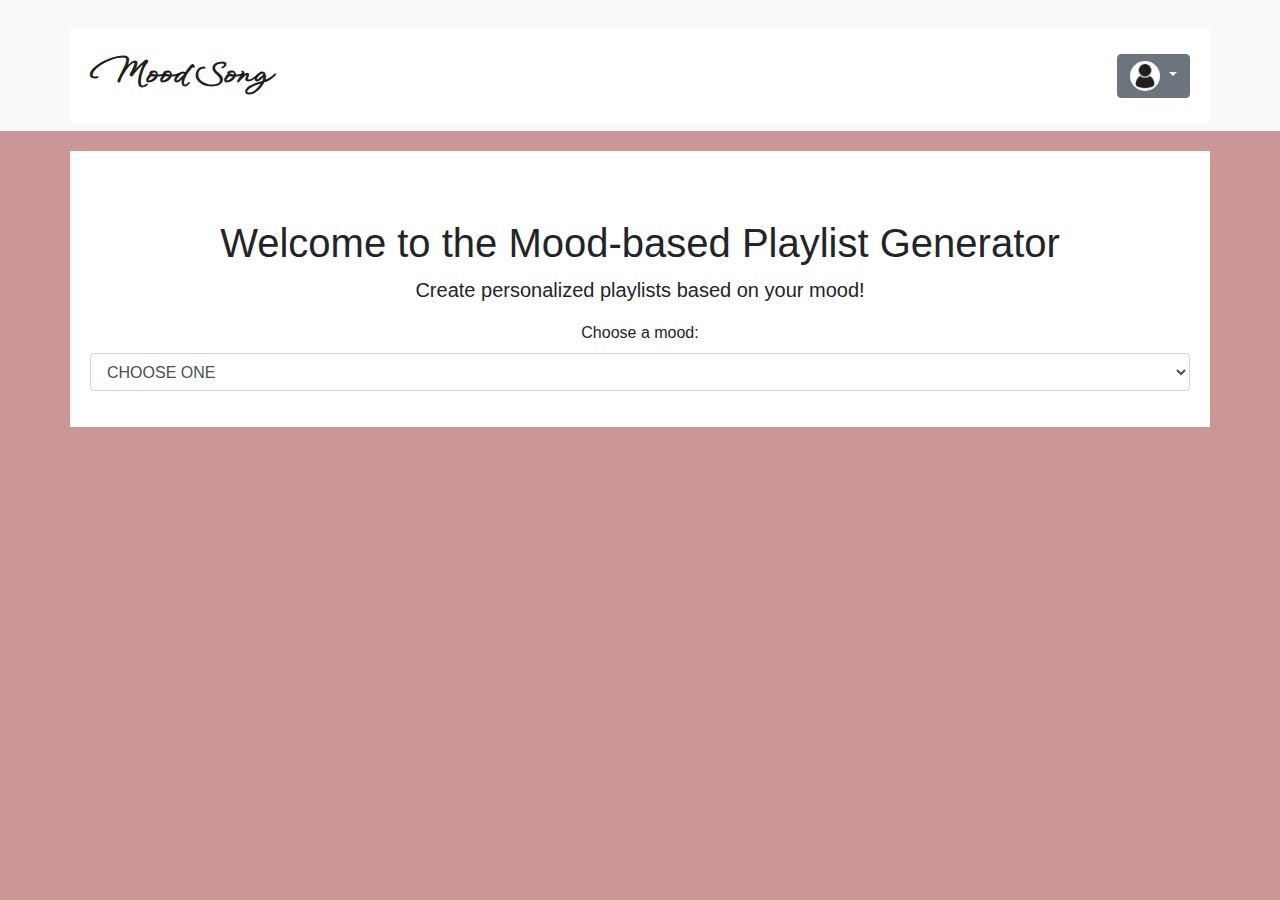
<file: index.html>
<!DOCTYPE html>
<html lang="en">
<head>
    <meta charset="UTF-8">
    <meta name="viewport" content="width=device-width, initial-scale=1.0">
    <title>Mood-based Playlist Generator</title>
    <!-- Bootstrap CSS -->
    <link href="https://stackpath.bootstrapcdn.com/bootstrap/4.5.2/css/bootstrap.min.css" rel="stylesheet">
    <link href="https://fonts.googleapis.com/css2?family=WindSong:wght@400;500&display=swap" rel="stylesheet">
    <!-- Custom CSS -->
    <link rel="stylesheet" type="text/css" href="styles.css">
</head>
<body>
    <nav class="navbar navbar-expand-lg navbar-light bg-light">
        <div class="container">
            <!-- Logo or Website Name -->
            <a class="navbar-brand" href="#">
                Mood Song
            </a>
    
            <!-- Profile Picture -->
            <div class="dropdown ml-auto">
                <button class="btn btn-secondary dropdown-toggle" type="button" id="dropdownMenuButton" data-toggle="dropdown" aria-haspopup="true" aria-expanded="false">
                    <img src="./images/pimage.jpeg" width="30" height="30" class="rounded-circle" alt="Profile Picture">
                </button>
                <div class="dropdown-menu dropdown-menu-right" aria-labelledby="dropdownMenuButton">
                    <a class="dropdown-item" href="#">Profile</a>
                    <a class="dropdown-item" href="#">Settings</a>
                    <div class="dropdown-divider"></div> 
                    <a class="dropdown-item" href="#">Log out</a>
                </div>
            </div>
        </div>
    </nav>
    <div class="container">
        <h1 class="mt-5">Welcome to the Mood-based Playlist Generator</h1>
        <p class="lead">Create personalized playlists based on your mood!</p>

        <!-- Dropdown for selecting mood -->
        <div class="form-group">
            <label for="moodSelect">Choose a mood:</label>
            <select id="moodSelect" class="form-control" onchange="changeMood()">
                <!-- Initial disabled option -->
                <option value="X" selected disabled>CHOOSE ONE</option>
                <!-- Mood options -->
                <option value="happy">Happy</option>
                <option value="sad">Sad</option>
                <option value="relaxed">Relaxed</option>
            </select>
        </div>
    </div>

    <!-- Section for displaying selected mood, song list, audio player, and background -->
    <section id="output" class="mt-2">
        <div class="container">
            <!-- Display selected mood with associated JavaScript update -->
            <h2>Selected Mood: <span id="selectedMood">Happy</span></h2>

            <!-- Heading for the list of songs -->
            <h3>Songs for the Selected Mood:</h3>

            <!-- List to display songs dynamically -->
            <ul id="songList" class="list-group"></ul>

            <!-- Audio player with controls, loop, and autoplay -->
            <audio controls loop autoplay id="audioPlayer" class="mt-3">
                <!-- Source element for audio file  -->
                <source id="audioSource" src="" type="audio/mp3">
                Your browser does not support the audio tag.
            </audio>

            <!-- Button to skip to the next song with associated JavaScript function -->
            <button onclick="skipSong()" class="btn btn-outline-primary mt-3 float-right">Skip</button>

            <!-- Empty div for displaying background images related to the mood -->
            <div class="background mt-3" id="background"></div>
        </div>
    </section>

<!-- Bootstrap JS and jQuery (optional, if needed) -->
    <script src="https://code.jquery.com/jquery-3.5.1.slim.min.js"></script>
    <script src="https://cdn.jsdelivr.net/npm/@popperjs/core@2.5.3/dist/umd/popper.min.js"></script>
    <script src="https://stackpath.bootstrapcdn.com/bootstrap/4.5.2/js/bootstrap.min.js"></script>
    <!-- Your custom script -->
    <script src="script.js"></script>
</body>
</html>
</file>
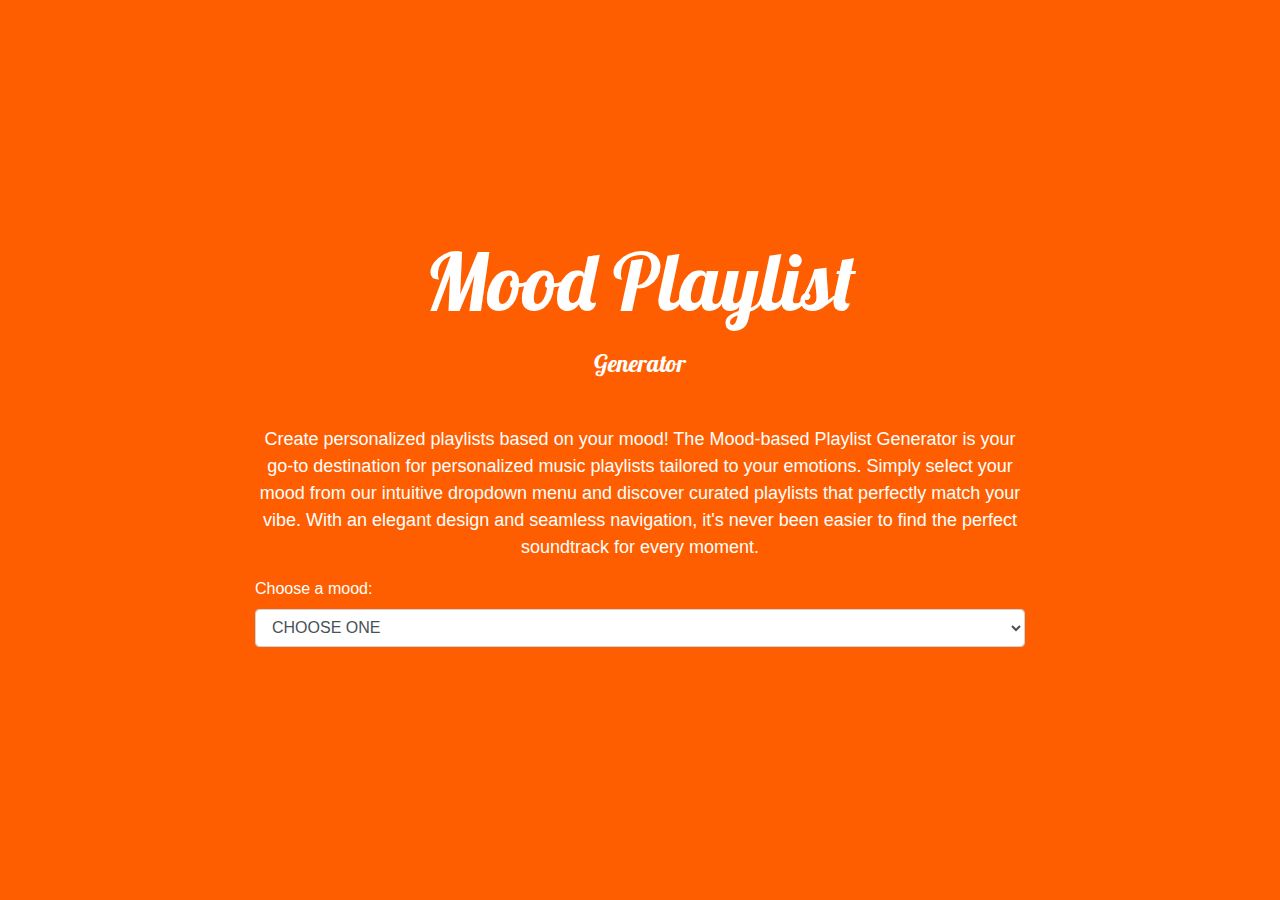
<file: index3.html>
<!DOCTYPE html>
<html lang="en">
<head>
    <meta charset="UTF-8">
    <meta name="viewport" content="width=device-width, initial-scale=1.0">
    <title>Mood-based Playlist Generator</title>
    <!-- Bootstrap CSS -->
    <link href="https://stackpath.bootstrapcdn.com/bootstrap/4.5.2/css/bootstrap.min.css" rel="stylesheet">
    <!-- Google Fonts -->
    <link href="https://fonts.googleapis.com/css2?family=Lobster&family=WindSong:wght@400;500&display=swap" rel="stylesheet">
    <!-- Custom CSS -->
    <link rel="stylesheet" type="text/css" href="style1.css">
</head>
<body>

<!-- Header -->
<div class="container">
    <h1>Mood Playlist</h1>
        <h4>Generator</h4>
    <p>Create personalized playlists based on your mood! The Mood-based Playlist Generator is your go-to destination for personalized music playlists tailored to your emotions. Simply select your mood from our intuitive dropdown menu and discover curated playlists that perfectly match your vibe. With an elegant design and seamless navigation, it's never been easier to find the perfect soundtrack for every moment.</p>

    <!-- Dropdown for selecting mood -->
    <div class="form-group">
        <label for="moodSelect">Choose a mood:</label>
        <select id="moodSelect" class="form-control" onchange="changeMood()">
            <!-- Initial disabled option -->
            <option value="X" selected disabled>CHOOSE ONE</option>
            <!-- Mood options -->
            <option value="happy">Happy</option>
            <option value="sad">Sad</option>
            <option value="relaxed">Relaxed</option>
        </select>
    </div>
</div>

<!-- Section for displaying selected mood, song list, audio player, and background -->
<section id="output" class="mt-2">
    <div class="container">
        <!-- Display selected mood with associated JavaScript update -->
        <h2>Selected Mood: <span id="selectedMood">Happy</span></h2>

        <!-- Heading for the list of songs -->
        <h3>Songs for the Selected Mood:</h3>

        <!-- List to display songs dynamically -->
        <ul id="songList" class="list-group"></ul>

        <!-- Audio player with controls, loop, and autoplay -->
        <audio controls loop autoplay id="audioPlayer" class="mt-3">
            <!-- Source element for audio file  -->
            <source id="audioSource" src="" type="audio/mp3">
            Your browser does not support the audio tag.
        </audio>

        <!-- Button to skip to the next song with associated JavaScript function -->
        <button onclick="skipSong()" class="btn btn-primary mt-3">Skip</button>

        <!-- Empty div for displaying background images related to the mood -->
        <div class="background mt-3" id="background"></div>
    </div>
</section>

<!-- Profile and options -->
<!-- <div class="dropdown">
    <button class="btn btn-secondary dropdown-toggle" type="button" id="dropdownMenuButton" data-toggle="dropdown" aria-haspopup="true" aria-expanded="false">
        <img src="./images/pimage.jpeg" width="30" height="30" class="rounded-circle" alt="Profile Picture">
    </button>
    <div class="dropdown-menu dropdown-menu-right" aria-labelledby="dropdownMenuButton">
        <a class="dropdown-item" href="#">Profile</a>
        <a class="dropdown-item" href="#">Settings</a>
        <div class="dropdown-divider"></div> 
        <a class="dropdown-item" href="#">Log out</a>
    </div>
</div> -->

<!-- Bootstrap JS and jQuery (optional, if needed) -->
<script src="https://code.jquery.com/jquery-3.5.1.slim.min.js"></script>
<script src="https://cdn.jsdelivr.net/npm/@popperjs/core@2.5.3/dist/umd/popper.min.js"></script>
<script src="https://stackpath.bootstrapcdn.com/bootstrap/4.5.2/js/bootstrap.min.js"></script>
<!-- Your custom script -->
<script src="script.js"></script>
</body>
</html>
</file>
<file: styles.css>
/* body {
    display: flex;
    flex-direction: column;
    align-items: center;
    justify-content: center;
    min-height: 100vh;
    margin: 0;
    padding: 0;
    font-family: Arial, sans-serif;
    background-color: #f2f2f2;
} */
body {
    font-family: Arial, sans-serif;
    margin: 0;
    padding: 0;
    background-color: #cb9696;
}
.container {
    /* max-width: 600px; */
    margin-top: 20px;
    text-align: center;
    padding: 20px;
    background-color: #fff;
    /* border-radius: 10px; 
    box-shadow: 0 0 10px rgba(0, 0, 0, 0.1); */
}
.navbar-brand{
    font-family: "WindSong", cursive;
    font-weight: 800;
    font-style: normal;
    font-size: 30px;
    color: #007BFF; 
}
 #selectedMood{
    color: #007BFF;
 }

#output {
    display: none;
    padding: 0;
}

.mood-selector {
    margin-bottom: 20px;
}
#songList {
    list-style: none;
}


#songList li:hover {
    color: #007BFF;
    cursor: pointer;
}

/* button {
    padding: 10px;
    cursor: pointer;
    background-color: #007BFF;
    color: #fff;
    border: none;
    border-radius: 5px;
}
*/
button:hover {
    color: #cb9696;
} 

#background {
    background-size: cover;
    width: 100%;
    height: 50vh;
}

.highlighted {
    color: #007BFF;
}
</file>
<file: style1.css>
body {
    font-family: Arial, sans-serif;
    margin: 0;
    padding: 0;
    background-color: #ff5e00; /* Nice blue color */
    color: #fff;
}
.container {
    display: flex;
    flex-direction: column;
    align-items: center;
    justify-content: center;
    min-height: 100vh;
    padding: 20px;
    background-color: #ff5e00; /* Nice blue color */
    /* margin-top: 20px;
    text-align: center;
    padding: 20px;
    background-color: #fff; */
}
h1 {
    font-family: "Lobster", sans-serif;
    font-size: 80px;
    color: #fff; /* White color for the heading */
    margin-bottom: 20px;
}
h4{
    margin-top: 0px;
    font-family: "Lobster", sans-serif;
}
p {
    margin-top: 40px;
    color: #fff; /* White color for the text */
    font-size: 18px;
    text-align: center;
    width: 70%; /* Adjust the width of the paragraph */
    /* margin-bottom: 20px; */
}
.form-group {
    width: 70%; 
    margin-bottom: 20px;
}
#output {
    display: none;
    padding: 0;
}
.btn-primary {
    width: 70%; /* Match the width of the paragraph */
}
/* .background {
    background-size: cover;
    width: 60vh;
    height: 50vh;
} */
#songList {
    list-style: none;
}


#songList li:hover {
    color: #007BFF;
    cursor: pointer;
}

/* button {
    padding: 10px;
    cursor: pointer;
    background-color: #007BFF;
    color: #fff;
    border: none;
    border-radius: 5px;
}

button:hover {
    background-color: #0056b3;
} */

/* #background {
    background-size: cover;
    width: 60vh;
    height: 50vh;
} */

.highlighted {
    color: #007BFF;
}
</file>
